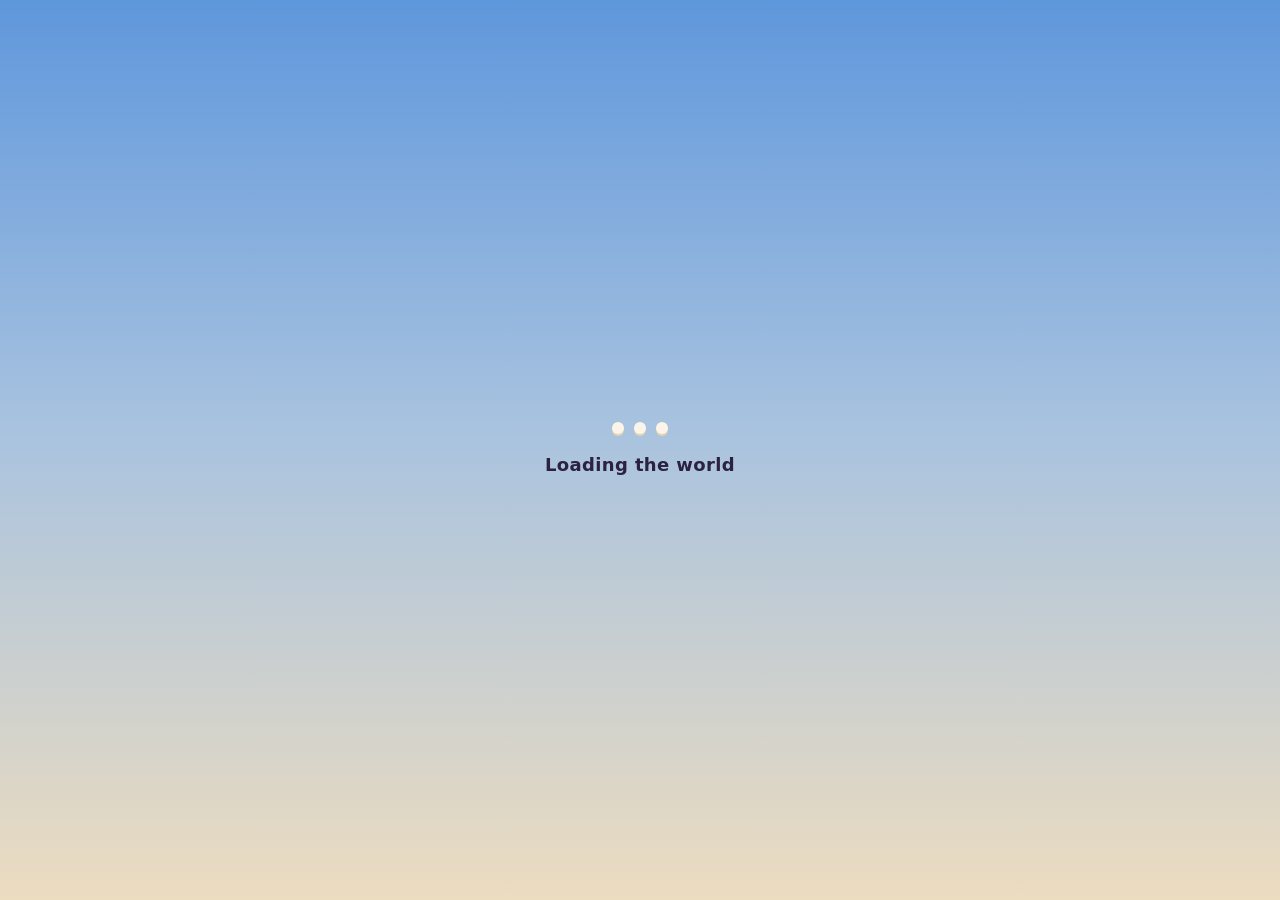
<file: index.html>
<!doctype html>
<html lang="en">
<head>
  <meta charset="utf-8">
  <meta name="viewport" content="width=device-width, initial-scale=1">
  <!-- Reference default. connect-src 'self' keeps fetches on this origin;
       'wasm-unsafe-eval' lets the page compile its own WebAssembly module;
       form-action 'none' blocks form posts. A meta policy cannot stop data
       leaving by navigation, so the browser check still watches requests. -->
  <meta http-equiv="Content-Security-Policy" content="default-src 'self'; script-src 'self' 'wasm-unsafe-eval'; connect-src 'self'; style-src 'self'; img-src 'self' data:; object-src 'none'; base-uri 'none'; form-action 'none'">
  <title>CHUMWORLD</title>
  <link rel="stylesheet" href="style.css?v=b8b8a6d0ae1d">
  <link rel="stylesheet" href="menus/menus.css?v=b8b8a6d0ae1d">
  <link rel="stylesheet" href="save.css?v=b8b8a6d0ae1d">
</head>
<body data-ready="false" data-screen="loading">
  <canvas id="view"></canvas>
  <div id="hud" aria-live="polite"></div>
  <div id="menus"></div>
  <div id="overlay" hidden></div>
  <div id="loading" role="status">
    <span class="dots" aria-hidden="true"><span></span><span></span><span></span></span>
    <span id="loading-text"></span>
  </div>
  <p id="message" role="alert"></p>
  <noscript><p>This page needs JavaScript and WebAssembly.</p></noscript>
  <script type="module" src="app.js?v=b8b8a6d0ae1d"></script>
</body>
</html>
</file>
<file: style.css>
/* The page's frame round the game: the loading state, the panels the core
   describes (title, pause), the lines over the game, and messages. Colours
   follow Protection of the Spheres' warm haze and plum ink (data/look.json:
   horizon, zenith, ink). */
:root {
  --ink: #2b2140;
  --ink-soft: #5d5470;
  --paper: #fbf5e9;
  --paper-edge: #e9dcc2;
  --haze: #ecdcc0;
  --sky: #689ad6;
  --accent: #d9774a;
  --accent-deep: #b65a33;
  --glass: rgba(251, 245, 233, 0.94);
  --shadow: 0 18px 50px rgba(43, 33, 64, 0.28), 0 2px 6px rgba(43, 33, 64, 0.18);
}
* { box-sizing: border-box; }
/* A display rule elsewhere must not show what the page hid. */
[hidden] { display: none !important; }
html, body { height: 100%; margin: 0; overflow: hidden; }
body {
  background: linear-gradient(180deg, var(--sky) 0%, #a9c3df 48%, var(--haze) 100%);
  color: var(--ink);
  font: 16px/1.45 ui-rounded, "SF Pro Rounded", "Nunito", system-ui, -apple-system, "Segoe UI", sans-serif;
  -webkit-font-smoothing: antialiased;
  user-select: none;
}
#view {
  position: fixed;
  inset: 0;
  width: 100%;
  height: 100%;
  display: block;
  background: var(--haze);
}
body[data-ready="false"] #view { visibility: hidden; }

#loading {
  position: fixed;
  inset: 0;
  display: flex;
  flex-direction: column;
  align-items: center;
  justify-content: center;
  gap: 18px;
  color: var(--ink);
  font-weight: 650;
  letter-spacing: 0.02em;
  font-size: 18px;
}
.dots { display: flex; gap: 10px; }
.dots span {
  width: 12px;
  height: 12px;
  border-radius: 50%;
  background: var(--paper);
  box-shadow: 0 2px 0 var(--paper-edge);
  animation: bob 1.1s ease-in-out infinite;
}
.dots span:nth-child(2) { animation-delay: 0.15s; }
.dots span:nth-child(3) { animation-delay: 0.3s; }
@keyframes bob { 0%, 100% { transform: translateY(0); opacity: 0.6; } 50% { transform: translateY(-8px); opacity: 1; } }

#overlay {
  position: fixed;
  inset: 0;
  display: flex;
  align-items: center;
  justify-content: center;
  background: radial-gradient(ellipse at center, rgba(43, 33, 64, 0.06) 0%, rgba(43, 33, 64, 0.28) 100%);
}
body[data-screen="title"] #overlay {
  align-items: flex-end;
  justify-content: flex-start;
  padding: 0 0 9vh 7vw;
  background: linear-gradient(90deg, rgba(43, 33, 64, 0.22) 0%, rgba(43, 33, 64, 0) 55%);
}
.panel {
  min-width: 320px;
  max-width: 420px;
  padding: 30px 34px 26px;
  border-radius: 26px;
  background: var(--glass);
  border: 2px solid var(--paper-edge);
  box-shadow: var(--shadow);
  animation: rise 0.35s cubic-bezier(0.2, 0.9, 0.3, 1.2);
}
@keyframes rise { from { transform: translateY(14px) scale(0.98); opacity: 0; } to { transform: none; opacity: 1; } }
.panel h1 {
  margin: 0 0 18px;
  font-size: 30px;
  line-height: 1.1;
  font-weight: 800;
  letter-spacing: 0.04em;
}
#title h1 {
  font-size: 46px;
  letter-spacing: 0.08em;
  color: var(--ink);
  text-shadow: 0 2px 0 var(--paper-edge);
}
.panel h2 {
  margin: 22px 0 8px;
  font-size: 13px;
  font-weight: 750;
  letter-spacing: 0.12em;
  text-transform: uppercase;
  color: var(--ink-soft);
}
.panel p { margin: 0 0 14px; }
.panel button {
  display: block;
  width: 100%;
  padding: 14px 22px;
  border: 0;
  border-radius: 999px;
  background: var(--accent);
  color: #fffaf0;
  font: inherit;
  font-size: 19px;
  font-weight: 800;
  letter-spacing: 0.06em;
  cursor: pointer;
  box-shadow: 0 4px 0 var(--accent-deep), 0 8px 18px rgba(182, 90, 51, 0.35);
  transition: transform 0.08s ease, box-shadow 0.08s ease, filter 0.15s ease;
}
.panel button:hover { filter: brightness(1.06); }
.panel button:active { transform: translateY(3px); box-shadow: 0 1px 0 var(--accent-deep), 0 4px 10px rgba(182, 90, 51, 0.3); }
.panel button:focus-visible { outline: 3px solid var(--sky); outline-offset: 3px; }
table.controls { width: 100%; border-collapse: collapse; }
table.controls td { padding: 5px 0; vertical-align: middle; }
table.controls td:first-child { width: 46%; }
kbd {
  display: inline-block;
  min-width: 30px;
  padding: 3px 9px;
  border-radius: 8px;
  background: #fffdf8;
  border: 1.5px solid var(--paper-edge);
  box-shadow: 0 2px 0 var(--paper-edge);
  font: inherit;
  font-size: 14px;
  font-weight: 700;
  text-align: center;
}

#hud { position: fixed; inset: auto 0 5vh 0; display: flex; justify-content: center; pointer-events: none; }
.hud-item {
  margin: 0;
  padding: 8px 18px;
  border-radius: 999px;
  background: rgba(43, 33, 64, 0.55);
  color: #fffaf0;
  font-weight: 700;
  font-size: 15px;
  letter-spacing: 0.03em;
  opacity: 0;
  transition: opacity 1.2s ease;
}
.hud-item.shown { opacity: 1; }
body:not([data-screen="play"]) #hud { display: none; }
/* M5: the story's line near the top, the prompt for E above the hint, and
   the fade to dark over everything (the core says when; the page eases it) */
#hud-story { position: fixed; top: 15vh; left: 50%; transform: translateX(-50%); max-width: 70vw; text-align: center; font-size: 19px; padding: 11px 24px; }
#hud-prompt { position: fixed; bottom: calc(5vh + 52px); left: 50%; transform: translateX(-50%); transition: opacity 0.25s ease; }
/* M7 (T10): the swing cue's word, small and faint below the middle of the
   view while the left button chooses a cut */
#hud-swing { position: fixed; top: 61vh; left: 50%; transform: translateX(-50%); font-size: 13px; padding: 5px 13px; background: rgba(43, 33, 64, 0.35); transition: opacity 0.15s ease; }
#hud-swing.shown { opacity: 0.85; }
#hud-swing:empty { display: none; }
/* M7: the dark comes on slowly then sinks (an ease-in over the core's 80
   ticks, 1.33 s), and lifts quickly then settles (an ease-out), as waking
   does; the story's line drifts down a little as it comes */
#hud-veil { position: fixed; inset: 0; margin: 0; padding: 0; border-radius: 0; background: #1b1530; transition: opacity 1.4s cubic-bezier(0.2, 0.6, 0.35, 1); }
#hud-veil.shown { transition: opacity 1.33s cubic-bezier(0.5, 0, 0.75, 0.3); }
#hud-story { transition: opacity 0.7s ease, transform 0.7s cubic-bezier(0.2, 0.8, 0.2, 1); transform: translate(-50%, -10px); }
#hud-story.shown { transform: translate(-50%, 0); }

#message:empty { display: none; }
#message {
  position: fixed;
  left: 50%;
  top: 50%;
  transform: translate(-50%, -50%);
  max-width: 520px;
  margin: 0;
  padding: 26px 30px;
  border-radius: 22px;
  background: var(--glass);
  border: 2px solid var(--paper-edge);
  box-shadow: var(--shadow);
  font-weight: 600;
}
[data-term] { text-decoration: underline dotted rgba(43, 33, 64, 0.45); text-underline-offset: 3px; cursor: help; }
/* a short window: the panel keeps inside it */
.panel { max-height: calc(100vh - 32px); overflow: auto; }
@media (max-height: 640px) {
  .panel { padding: 18px 22px 16px; }
  #title h1 { font-size: 32px; margin-bottom: 12px; }
  .panel h2 { margin-top: 12px; }
  table.controls td { padding: 2px 0; }
  body[data-screen="title"] #overlay { padding: 0 0 3vh 4vw; }
}
</file>
<file: menus/menus.css>
/* The menus (M4): the HUD, the ring of four screens, dialogue, the shop,
   settings, and the title and pause screens restyled. Colours follow
   Protection of the Spheres' warm paper and plum ink (style.css, data/look.json);
   the ring is Ocarina of Time's: four screens on the inside of a ring, the
   one in front flat to the reader, its neighbours angled at the edges. */
:root {
  --ink: #2b2140;
  --ink-soft: #5d5470;
  --paper: #fbf5e9;
  --paper-2: #f4ead6;
  --paper-edge: #e3d3b4;
  --rim: #c99a4e;
  --gold: #f2bf55;
  --gold-deep: #b97f2a;
  --well: #ece0c6;
  --well-deep: #d9c7a3;
  --accent: #d9774a;
  --accent-deep: #b65a33;
  --sky: #5f97dc;
  --sky-deep: #3f6db3;
  --leaf: #6aa65a;
  --glass-ink: rgba(36, 27, 54, 0.62);
  --ease-out: cubic-bezier(0.22, 1, 0.36, 1);
  --ease-turn: cubic-bezier(0.45, 0.05, 0.2, 1);
  --ease-pop: cubic-bezier(0.34, 1.56, 0.64, 1);
  --shadow-card: 0 24px 60px rgba(30, 20, 48, 0.34), 0 3px 10px rgba(30, 20, 48, 0.22);
}

#menus { position: fixed; inset: 0; pointer-events: none; z-index: 3; }
#menus > * { pointer-events: none; }
#overlay { z-index: 5; }
#message { z-index: 10; }

kbd { font-variant-numeric: tabular-nums; }

/* ---------------------------------------------------------------- HUD */

#play-hud {
  position: absolute;
  inset: 0;
  opacity: 0;
  visibility: hidden;
  transition: opacity 0.25s ease, visibility 0s linear 0.25s;
  color: var(--paper);
  font-weight: 750;
}
#play-hud.shown { opacity: 1; visibility: visible; transition: opacity 0.3s ease; }

.hud-vitals {
  position: absolute;
  top: 28px;
  left: 32px;
  display: flex;
  align-items: center;
  gap: 14px;
  padding: 10px 28px 10px 10px;
  border-radius: 999px;
  background: var(--glass-ink);
  box-shadow: 0 6px 18px rgba(20, 12, 32, 0.25);
}
.hud-bars { display: flex; flex-direction: column; gap: 6px; width: 260px; }

.bar { display: flex; flex-direction: column; gap: 3px; }
.bar-top { display: flex; justify-content: space-between; align-items: baseline; gap: 12px; }
.bar-label { font-size: 12px; letter-spacing: 0.14em; text-transform: uppercase; opacity: 0.9; }
.bar-text { font-size: 14px; font-variant-numeric: tabular-nums; }
.bar-track {
  position: relative;
  height: 12px;
  border-radius: 999px;
  background: rgba(20, 12, 32, 0.55);
  box-shadow: inset 0 1px 2px rgba(0, 0, 0, 0.45), 0 0 0 1.5px rgba(251, 245, 233, 0.55);
  overflow: hidden;
}
.bar-fill {
  position: absolute;
  inset: 0 auto 0 0;
  width: calc(var(--pct, 0) * 1%);
  border-radius: inherit;
  background: linear-gradient(180deg, #ffb39a 0%, #e8643f 55%, #c84c2c 100%);
  box-shadow: inset 0 1px 0 rgba(255, 255, 255, 0.55);
  transition: width 0.35s var(--ease-out);
}
/* health is a red-orange bar with a heart's notches; speed a blue one;
   footing is pale and cut by hatching, read as ice (shape and pattern, not
   colour alone) */
.bar-health .bar-fill {
  background:
    repeating-linear-gradient(90deg, transparent 0 calc(10% - 2px), rgba(20, 12, 32, 0.32) calc(10% - 2px) 10%),
    linear-gradient(180deg, #ffb39a 0%, #e8643f 55%, #c84c2c 100%);
}
.bar-health { gap: 4px; }
/* T35 (phase G): the mana, round pips filling from the bottom, blue, the
   full ones ringed brighter (shape and fill, not colour alone) */
.pips { display: flex; flex-direction: column; gap: 3px; }
.pip-row { display: flex; gap: 6px; }
.pip {
  position: relative;
  width: 16px;
  height: 16px;
  border-radius: 50%;
  background:
    linear-gradient(0deg, #7ab8ff 0 calc(var(--pct, 0) * 1%), rgba(20, 12, 32, 0.55) calc(var(--pct, 0) * 1%) 100%);
  box-shadow: inset 0 1px 2px rgba(0, 0, 0, 0.45), 0 0 0 1.5px rgba(251, 245, 233, 0.55);
}
.pip.full { box-shadow: inset 0 1px 0 rgba(255, 255, 255, 0.55), 0 0 0 2px #e6f1ff; }
.bar-health .bar-track { height: 14px; }
.bar-speed .bar-fill { background: linear-gradient(180deg, #b8d6fb 0%, var(--sky) 55%, var(--sky-deep) 100%); }
.bar-footing .bar-fill {
  background:
    repeating-linear-gradient(-45deg, rgba(255, 255, 255, 0.75) 0 3px, transparent 3px 7px),
    linear-gradient(180deg, #f2fbff 0%, #a8dcef 100%);
}
/* M7 (T14): the sprint's build, a bar of chevrons that runs forward (a
   pattern and its words, not colour alone) */
.bar-sprint .bar-track { height: 8px; }
.bar-sprint .bar-label { font-size: 11px; }
.bar-sprint .bar-text { font-size: 12px; }
.bar-sprint .bar-fill {
  background:
    repeating-linear-gradient(60deg, rgba(255, 255, 255, 0.6) 0 3px, transparent 3px 9px),
    linear-gradient(180deg, #ffe9a8 0%, #f2b84a 100%);
  transition: width 0.15s linear;
}
/* T35 (phase G2): the song of strafing while it lasts, a violet bar of
   notes' stripes running across (its name and seconds beside it) */
.bar-song .bar-track { height: 8px; }
.bar-song .bar-label { font-size: 11px; }
.bar-song .bar-text { font-size: 12px; }
.bar-song .bar-fill {
  background:
    repeating-linear-gradient(90deg, rgba(255, 255, 255, 0.55) 0 2px, transparent 2px 8px),
    linear-gradient(180deg, #e6d6ff 0%, #9d7be0 100%);
}
.footing { display: flex; flex-direction: column; gap: 6px; padding-top: 2px; }
.footing .bar-track { height: 8px; }
.footing .bar-label { font-size: 11px; }
.footing .bar-text { font-size: 12px; }

.imbue-ring { display: flex; flex-direction: column; align-items: center; gap: 2px; width: 76px; }
.imbue-ring .dial {
  position: relative;
  width: 66px;
  height: 66px;
  border-radius: 50%;
  display: grid;
  place-items: center;
  background:
    radial-gradient(circle, var(--paper) 0 62%, transparent 63%),
    conic-gradient(var(--ring-fill, var(--gold)) calc(var(--pct, 0) * 1%), rgba(20, 12, 32, 0.6) 0);
  box-shadow: 0 0 0 2px rgba(251, 245, 233, 0.7), 0 2px 8px rgba(0, 0, 0, 0.3);
  transition: box-shadow 0.3s ease;
}
.imbue-ring .dial img { width: 44px; height: 44px; }
.imbue-ring[data-state="cooling"] .dial img { opacity: 0.45; filter: grayscale(0.7); }
.imbue-ring[data-state="on"] { --ring-fill: #ff9fd0; }
.imbue-ring[data-state="on"] .dial { box-shadow: 0 0 0 2px #fff, 0 0 18px 4px rgba(255, 159, 208, 0.85); }
.imbue-ring[data-state="ready"] .dial { box-shadow: 0 0 0 2px #fff, 0 0 12px 2px rgba(242, 191, 85, 0.75); }
.ring-words { display: flex; flex-direction: column; align-items: center; line-height: 1.25; gap: 1px; }
.ring-label { font-size: 10px; letter-spacing: 0.14em; text-transform: uppercase; opacity: 0.85; }
.ring-text { font-size: 14px; font-variant-numeric: tabular-nums; }

.hud-foe {
  position: absolute;
  top: 28px;
  left: 50%;
  width: 420px;
  transform: translate(-50%, -8px);
  padding: 10px 20px 12px;
  border-radius: 18px;
  background: var(--glass-ink);
  opacity: 0;
  transition: opacity 0.25s ease, transform 0.3s var(--ease-out);
}
.hud-foe.shown { opacity: 1; transform: translate(-50%, 0); }
.bar-foe .bar-fill { background: linear-gradient(180deg, #d7c3ff 0%, #8c6bd6 55%, #6a4cae 100%); }
.bar-foe .bar-label { text-transform: none; letter-spacing: 0.02em; font-size: 15px; }

.hud-quick {
  position: absolute;
  top: 26px;
  right: 34px;
  display: grid;
  grid-template-columns: repeat(3, 72px);
  gap: 10px;
  align-items: start;
}
.hud-quick .quick:nth-child(2) { margin-top: 30px; }
.quick { position: relative; display: grid; justify-items: center; }
.quick .well {
  width: 64px;
  height: 64px;
  border-radius: 50%;
  display: grid;
  place-items: center;
  background: radial-gradient(circle at 50% 35%, #fffaf0 0%, var(--well) 70%, var(--well-deep) 100%);
  box-shadow: inset 0 3px 6px rgba(43, 33, 64, 0.28), 0 0 0 3px var(--gold), 0 0 0 5px rgba(43, 33, 64, 0.55), 0 4px 10px rgba(0, 0, 0, 0.3);
  transition: transform 0.18s var(--ease-pop), box-shadow 0.18s ease;
}
.quick .well img { width: 46px; height: 46px; }
.quick.empty .well { background: rgba(251, 245, 233, 0.22); box-shadow: inset 0 2px 5px rgba(0, 0, 0, 0.35), 0 0 0 3px rgba(242, 191, 85, 0.7), 0 0 0 5px rgba(43, 33, 64, 0.4); }
.quick .count {
  position: absolute;
  right: 0;
  bottom: -4px;
  min-width: 24px;
  padding: 0 6px;
  border-radius: 999px;
  background: var(--ink);
  color: var(--paper);
  font-size: 13px;
  line-height: 20px;
  text-align: center;
  font-variant-numeric: tabular-nums;
}
.quick .count:empty { display: none; }
.quick-key {
  position: absolute;
  top: -10px;
  left: -2px;
  min-width: 24px;
  padding: 1px 6px;
  font-size: 13px;
  color: var(--ink);
}
/* the item the free hand holds: lifted, and marked with a notch under it */
.quick.ready .well { transform: translateY(-4px) scale(1.06); box-shadow: inset 0 3px 6px rgba(43, 33, 64, 0.28), 0 0 0 4px #fff, 0 0 0 7px var(--accent), 0 8px 18px rgba(0, 0, 0, 0.35); }
.quick.ready::after {
  content: "";
  position: absolute;
  bottom: -14px;
  border: 7px solid transparent;
  border-bottom-color: var(--paper);
  filter: drop-shadow(0 1px 1px rgba(0, 0, 0, 0.4));
}

.count-box { display: flex; align-items: center; gap: 8px; }
.count-box img { width: 34px; height: 34px; }
.count-value { font-size: 24px; font-variant-numeric: tabular-nums; }
.count-label { font-size: 12px; letter-spacing: 0.14em; text-transform: uppercase; opacity: 0.85; }
.hud-coins {
  position: absolute;
  left: 32px;
  bottom: 30px;
  padding: 6px 18px 6px 8px;
  border-radius: 999px;
  background: var(--glass-ink);
}

.hud-toast {
  position: absolute;
  left: 50%;
  bottom: calc(5vh + 64px);
  display: flex;
  align-items: center;
  gap: 12px;
  padding: 8px 22px 8px 10px;
  border-radius: 999px;
  background: var(--paper);
  color: var(--ink);
  font-size: 18px;
  box-shadow: 0 0 0 3px var(--gold), var(--shadow-card);
  opacity: 0;
  transform: translate(-50%, 16px) scale(0.96);
  transition: opacity 0.35s ease, transform 0.45s var(--ease-out);
}
.hud-toast img { width: 40px; height: 40px; }
.hud-toast.shown { opacity: 1; transform: translate(-50%, 0) scale(1); }
/* a toast waits out a dialogue rather than showing through its box */
body[data-screen="dialogue"] .hud-toast { opacity: 0; }

/* ------------------------------------------------------------ the ring */

#menu {
  /* M7: room each side for the turn buttons, so they never cover a card */
  --W: min(1060px, 86vw, calc(100vw - 340px));
  --H: min(668px, 72vh);
  --R: calc(var(--W) * 0.7);
  --C: calc(var(--W) * 1.8);
  position: absolute;
  inset: 0;
  opacity: 0;
  visibility: hidden;
  transition: opacity 0.18s ease, visibility 0s linear 0.18s;
}
#menu.shown { opacity: 1; visibility: visible; transition: opacity 0.22s ease; pointer-events: auto; }
#menu.shown * { pointer-events: auto; }
.menu-backdrop {
  position: absolute;
  inset: 0;
  background: radial-gradient(ellipse at 50% 45%, rgba(30, 20, 48, 0.35) 0%, rgba(22, 14, 36, 0.72) 75%);
  backdrop-filter: blur(3px) saturate(0.8);
}
.ring-stage {
  position: absolute;
  inset: 0;
  perspective: calc(var(--C) + var(--R));
  perspective-origin: 50% 46%;
  overflow: hidden;
}
#menu.shown .ring-stage { animation: ring-in 0.42s var(--ease-out); }
@keyframes ring-in { from { transform: scale(0.92); opacity: 0; } to { transform: none; opacity: 1; } }
.ring {
  position: absolute;
  left: 50%;
  top: 46%;
  width: 0;
  height: 0;
  transform-style: preserve-3d;
  /* the ring's centre sits R in front of the screen's plane, so the face
     in front lies on the plane at its own size, and the viewer is C from
     the centre (the perspective is C + R) */
  transform: translateZ(var(--R)) rotateY(calc(var(--turn, 0) * 90deg));
  transition: transform 0.56s var(--ease-turn);
}
.ring.still { transition: none; }
.face {
  position: absolute;
  left: calc(var(--W) / -2);
  top: calc(var(--H) / -2);
  width: var(--W);
  height: var(--H);
  display: flex;
  flex-direction: column;
  transform: rotateY(calc(var(--i) * -90deg)) translateZ(calc(-1 * var(--R)));
  backface-visibility: hidden;
  -webkit-backface-visibility: hidden;
  border-radius: 30px;
  background:
    radial-gradient(ellipse at 50% 0%, rgba(255, 255, 255, 0.7) 0%, rgba(255, 255, 255, 0) 60%),
    linear-gradient(180deg, var(--paper) 0%, var(--paper-2) 100%);
  box-shadow: inset 0 0 0 2px var(--rim), inset 0 0 0 7px var(--paper), inset 0 0 0 8.5px rgba(201, 154, 78, 0.55), var(--shadow-card);
  color: var(--ink);
  filter: brightness(0.74) saturate(0.8);
  transition: filter 0.45s ease;
}
.face.front { filter: none; }
.face:not(.front) * { pointer-events: none; }
.face-head { display: flex; justify-content: center; padding: 26px 0 8px; }
.face-heading {
  position: relative;
  margin: 0;
  padding: 0 26px;
  font-size: 26px;
  font-weight: 850;
  letter-spacing: 0.16em;
  text-transform: uppercase;
}
.face-heading::before, .face-heading::after {
  content: "";
  position: absolute;
  top: 50%;
  width: 110px;
  height: 2px;
  background: linear-gradient(90deg, transparent, var(--rim));
}
.face-heading::before { right: 100%; }
.face-heading::after { left: 100%; transform: scaleX(-1); }
.face-body { flex: 1; min-height: 0; display: flex; align-items: center; justify-content: center; padding: 6px 40px; }

/* slots */
.slot {
  position: relative;
  width: 96px;
  height: 96px;
  padding: 0;
  border: 0;
  background: none;
  font: inherit;
  color: inherit;
  cursor: pointer;
  display: grid;
  place-items: center;
  outline: none;
}
.slot .well {
  width: 84px;
  height: 84px;
  border-radius: 50%;
  display: grid;
  place-items: center;
  background: radial-gradient(circle at 50% 30%, #fbf3e2 0%, var(--well) 62%, var(--well-deep) 100%);
  box-shadow: inset 0 4px 9px rgba(43, 33, 64, 0.26), inset 0 -2px 0 rgba(255, 255, 255, 0.6), 0 0 0 2px rgba(201, 154, 78, 0.65);
  transition: transform 0.2s var(--ease-pop), box-shadow 0.2s ease;
}
.slot .well img { width: 62px; height: 62px; grid-area: 1 / 1; filter: drop-shadow(0 2px 1px rgba(43, 33, 64, 0.2)); }
.slot-label { grid-area: 1 / 1; font-size: 12px; font-weight: 800; letter-spacing: 0.12em; text-transform: uppercase; color: rgba(93, 84, 112, 0.7); }
.slot:not(.filled) .well { background: radial-gradient(circle at 50% 30%, #f4ead6 0%, #e6d8bb 100%); }
/* the cursor: a gold ring, lifted, with a soft pulse (still when motion is reduced) */
.slot.chosen .well {
  transform: scale(1.08);
  box-shadow: inset 0 4px 9px rgba(43, 33, 64, 0.2), 0 0 0 4px #fffaf0, 0 0 0 8px var(--gold), 0 0 0 9.5px var(--gold-deep), 0 10px 22px rgba(43, 33, 64, 0.28);
}
.slot.chosen::before {
  content: "";
  position: absolute;
  inset: -6px;
  border-radius: 50%;
  border: 2px dashed rgba(185, 127, 42, 0.75);
  animation: cursor-spin 9s linear infinite;
}
@keyframes cursor-spin { to { transform: rotate(1turn); } }
.slot .count {
  position: absolute;
  bottom: 2px;
  left: 50%;
  transform: translateX(-50%);
  min-width: 30px;
  padding: 0 7px;
  border-radius: 999px;
  background: var(--ink);
  color: var(--paper);
  font-size: 13px;
  font-weight: 800;
  line-height: 21px;
  text-align: center;
  font-variant-numeric: tabular-nums;
}
.slot .count:empty, .slot .badge:empty { display: none; }
.slot .badge {
  position: absolute;
  top: 0;
  right: 0;
  min-width: 26px;
  padding: 1px 6px;
  border-radius: 999px;
  background: var(--accent);
  border-color: var(--accent-deep);
  box-shadow: 0 2px 0 var(--accent-deep);
  color: #fffaf0;
  font-size: 13px;
}
.slot.worn .well::after {
  content: "";
  grid-area: 1 / 1;
  align-self: end;
  justify-self: end;
  width: 22px;
  height: 22px;
  margin: 0 2px 2px 0;
  border-radius: 50%;
  background: var(--leaf) center / 14px no-repeat url("data:image/svg+xml,%3Csvg xmlns='http://www.w3.org/2000/svg' viewBox='0 0 16 16'%3E%3Cpath d='M3 8.5 6.5 12 13 4.5' fill='none' stroke='%23fff' stroke-width='2.6' stroke-linecap='round' stroke-linejoin='round'/%3E%3C/svg%3E");
  box-shadow: 0 0 0 2px #fffaf0, 0 0 0 3.5px var(--ink);
}

/* Select Item */
.grid { display: grid; grid-template-columns: repeat(6, 104px); gap: 14px 22px; justify-content: center; }
.grid .slot { width: 104px; height: 104px; }
.grid .slot .well { width: 90px; height: 90px; }

/* the line under each screen naming what is chosen; it keeps its height
   so nothing moves as the cursor does */
.info {
  margin: 0 34px 30px;
  min-height: 116px;
  padding: 14px 24px 12px;
  border-radius: 18px;
  background: rgba(43, 33, 64, 0.06);
  box-shadow: inset 0 0 0 1.5px rgba(201, 154, 78, 0.55);
}
.info-name { margin: 0 0 4px; font-size: 21px; font-weight: 850; letter-spacing: 0.02em; }
.info-about { margin: 0 0 6px; font-size: 16px; line-height: 1.4; color: var(--ink); }
.info-notes { margin: 0; font-size: 14px; font-weight: 700; color: var(--accent-deep); }
.info.blank { box-shadow: inset 0 0 0 1.5px rgba(201, 154, 78, 0.3); }

/* Equipment */
.equip { width: 100%; height: 100%; display: grid; grid-template-columns: 1fr 360px 1fr; align-items: center; gap: 12px; }
.equip h3, .equip-set h3 { margin: 0 0 12px; font-size: 13px; font-weight: 850; letter-spacing: 0.16em; text-transform: uppercase; color: var(--ink-soft); }
.equip-hand { display: flex; flex-direction: column; align-items: center; }
.hand-slots { display: grid; grid-template-columns: repeat(2, auto); justify-items: center; gap: 16px; }
/* T21 (phase E): the shield's slot under the two swords; T35 (G2): the shears beside it */
.equip-figure { position: relative; height: 100%; max-height: 430px; aspect-ratio: 360 / 430; justify-self: center; }
/* M7: the player's own model on its canvas, a soft lit stage */
.equip-figure .figure { position: absolute; left: 50%; top: 1%; width: 64%; height: 98%; transform: translateX(-50%); border-radius: 46% 46% 22px 22px / 30% 30% 22px 22px; box-shadow: 0 0 0 2px rgba(201, 154, 78, 0.45), inset 0 0 0 1px rgba(255, 255, 255, 0.6); }
.equip-figure .slot { position: absolute; transform: translate(-50%, -50%); }
.equip-figure .slot[data-place="head"] { left: 80%; top: 13%; }
.equip-figure .slot[data-place="body"] { left: 18%; top: 36%; }
.equip-figure .slot[data-place="hands"] { left: 84%; top: 55%; }
.equip-figure .slot[data-place="legs"] { left: 18%; top: 72%; }
.equip-figure .slot[data-place="feet"] { left: 80%; top: 90%; }
.equip-set { display: flex; flex-direction: column; gap: 10px; padding: 18px 20px; border-radius: 18px; background: rgba(95, 151, 220, 0.1); box-shadow: inset 0 0 0 1.5px rgba(63, 109, 179, 0.35); }
.set-title { display: flex; align-items: center; gap: 10px; }
.set-title h3 { margin: 0; color: var(--sky-deep); }
.set-icon { width: 38px; height: 38px; }
.set-count { margin: 0; font-size: 17px; font-weight: 800; }
.equip-set .bar-label { color: var(--ink-soft); }
.equip-set .bar-text { color: var(--ink); font-weight: 800; }
.equip-set .bar-track { background: rgba(43, 33, 64, 0.14); box-shadow: inset 0 1px 2px rgba(43, 33, 64, 0.3); height: 14px; }

/* Map */
.map-wrap { display: grid; grid-template-columns: auto 230px; gap: 28px; align-items: center; height: 100%; }
.parchment {
  position: relative;
  height: min(100%, calc(var(--H) - 128px));
  aspect-ratio: 1;
  border-radius: 10px;
  box-shadow: 0 0 0 2px #a07c4f, 0 0 0 6px #e8d6b2, 0 0 0 7.5px #a07c4f, 0 10px 24px rgba(43, 33, 64, 0.3);
  transform: rotate(-0.6deg);
}
/* T24: the map on a sheet, zoom times the parchment's size, its window's
   corner (the core's left and top, shares of the whole map) at the frame's */
.parchment { overflow: hidden; }
/* T34: the map is dragged with the pointer (the core moves its window) */
.map-wrap .parchment { cursor: grab; touch-action: none; user-select: none; }
.map-wrap .parchment.dragging { cursor: grabbing; }
.map-wrap .parchment img { -webkit-user-drag: none; }
.parchment .sheet {
  position: absolute;
  width: calc(var(--zoom, 1) * 100%);
  height: calc(var(--zoom, 1) * 100%);
  left: calc(var(--x, 0%) * var(--zoom, 1) * -1);
  top: calc(var(--y, 0%) * var(--zoom, 1) * -1);
}
.parchment canvas { width: 100%; height: 100%; display: block; border-radius: 10px; image-rendering: pixelated; }
.map-zoom { margin: 0; font-size: 13px; font-weight: 750; color: var(--ink-soft); }
.mark, .you { position: absolute; transform: translate(-50%, -50%); }
/* M7: a mark stands on its place like a pin, its label over its icon and
   a short stem down to the point, so the arrow at the player's point never
   covers the icon or the name */
.mark { display: flex; flex-direction: column-reverse; align-items: center; transform: translate(-50%, -100%); z-index: 1; }
.mark::before { content: ""; width: 2px; height: 16px; border-radius: 1px; background: rgba(43, 33, 64, 0.6); }
.mark .mark-label { margin: 0 0 2px; }
/* M7 (R9.410): a label the core marks quiet (a higher mark holds its room)
   shows only while its pin is pointed at; the list beside names every mark */
.mark.quiet .mark-label { visibility: hidden; }
.mark.quiet:hover .mark-label { visibility: visible; }
/* every shown label over every pin: the map's mark is an anchor of no size
   and no stacking of its own, so its icon, stem and label each stand among
   all the others' and the labels go on top */
.face-map .mark { display: block; width: 0; height: 0; transform: none; z-index: auto; }
.face-map .mark::before { position: absolute; left: -1px; top: -16px; z-index: 1; }
.face-map .mark img { position: absolute; left: -13px; top: -42px; z-index: 1; }
.face-map .mark .mark-label { position: absolute; left: 0; bottom: 44px; margin: 0; transform: translateX(-50%); z-index: 3; }
.you { z-index: 2; }
.mark img { width: 26px; height: 26px; filter: drop-shadow(0 1px 1px rgba(43, 33, 64, 0.35)); }
.mark-label { margin-top: 2px; padding: 0 6px; border-radius: 6px; background: rgba(251, 245, 233, 0.85); font-size: 12px; font-weight: 800; white-space: nowrap; }
.you-arrow {
  display: block;
  width: 26px;
  height: 26px;
  transform: rotate(var(--heading, 0deg));
  background: center / contain no-repeat url("data:image/svg+xml,%3Csvg xmlns='http://www.w3.org/2000/svg' viewBox='0 0 26 26'%3E%3Cpath d='M13 2 22 23 13 18 4 23Z' fill='%23d9774a' stroke='%232b2140' stroke-width='2.2' stroke-linejoin='round'/%3E%3C/svg%3E");
  filter: drop-shadow(0 0 3px rgba(251, 245, 233, 0.95));
}
.you-label { display: none; position: absolute; left: 50%; top: 100%; transform: translateX(-50%); font-size: 12px; font-weight: 850; white-space: nowrap; text-shadow: 0 0 3px var(--paper), 0 0 3px var(--paper); }
#menu.shown .you-arrow { animation: you-bob 1.6s ease-in-out infinite; }
@keyframes you-bob { 50% { filter: drop-shadow(0 0 6px rgba(255, 214, 140, 1)); } }
/* T38: the side keeps to the map's height; the marks' list scrolls in it once
   the larger map's marks are many */
.map-side { display: flex; flex-direction: column; gap: 10px; align-self: stretch; min-height: 0; max-height: 100%; overflow: hidden; }
.map-side > .map-list:last-child { overflow-y: auto; min-height: 0; flex: 1 1 auto; padding-right: 6px; scrollbar-gutter: stable; }
.map-legend { margin: 0; font-size: 16px; font-weight: 700; }
.map-walked { margin: 0; font-size: 14px; font-weight: 800; color: var(--accent-deep); }
.map-list { list-style: none; margin: 6px 0 0; padding: 0; display: flex; flex-direction: column; gap: 6px; }
.map-list li { display: flex; align-items: center; gap: 8px; font-weight: 750; font-size: 15px; }
.map-list img { width: 26px; height: 26px; }
.map-list .you-arrow { width: 26px; height: 26px; transform: none; }

/* Quest */
/* T25: the quest screen fits its box and scrolls as one (it overflowed
   above and below once the quest lines grew) */
.quest { width: 100%; display: grid; grid-template-columns: 1.4fr 1fr; grid-template-rows: auto auto; gap: 22px; align-self: stretch; max-height: 100%; overflow-y: auto; padding: 4px 8px 4px 2px; box-sizing: border-box; scrollbar-gutter: stable; }
.quest-card { padding: 22px 26px; border-radius: 20px; background: rgba(43, 33, 64, 0.05); box-shadow: inset 0 0 0 1.5px rgba(201, 154, 78, 0.55); }
.quest-card h3 { margin: 0 0 6px; font-size: 20px; font-weight: 850; }
.quest-card p { margin: 0; font-size: 16px; line-height: 1.45; }
.quest-imbue { display: flex; gap: 22px; align-items: center; }
.quest-imbue .well {
  flex: none;
  width: 104px;
  height: 104px;
  border-radius: 50%;
  display: grid;
  place-items: center;
  background: radial-gradient(circle at 50% 30%, #fbf3e2 0%, var(--well) 62%, var(--well-deep) 100%);
  box-shadow: inset 0 4px 9px rgba(43, 33, 64, 0.26), 0 0 0 3px var(--gold), 0 0 16px 2px rgba(242, 191, 85, 0.5);
}
.quest-imbue .well img { width: 74px; height: 74px; }
.quest-imbue .well.dim { box-shadow: inset 0 4px 9px rgba(43, 33, 64, 0.26), 0 0 0 2px rgba(201, 154, 78, 0.6); }
.quest-imbue .well.dim img { opacity: 0.35; filter: grayscale(1); }
.quest-coins { flex-direction: column; justify-content: center; gap: 4px; }
.quest-coins img { width: 64px; height: 64px; }
.quest-coins .count-value { font-size: 40px; font-weight: 850; line-height: 1; }
.quest-coins .count-label { color: var(--ink-soft); }
.quest-task { grid-column: 1 / -1; }
/* M7 rumours (T17): the quest lines */
.quest-lines { grid-column: 1 / -1; }
.quest-lines .lines-none[hidden] { display: none; }
.line-list { list-style: none; margin: 4px 0 0; padding: 0; display: grid; grid-template-columns: 1fr 1fr; gap: 10px 22px; }
.line-list li { padding: 8px 12px; border-radius: 12px; background: rgba(251, 245, 233, 0.6); }
.line-list .line-head { display: flex; justify-content: space-between; gap: 12px; font-weight: 850; font-size: 16px; }
.line-list .line-progress { color: var(--accent-deep); white-space: nowrap; }
.line-list .line-text { margin: 2px 0 0; font-size: 14px; line-height: 1.35; }
.line-list li.done { opacity: 0.62; }
.line-list li.done .line-progress::before { content: "\2713  "; }

/* the turns either side, Ocarina of Time's Z and R */
.turn {
  position: absolute;
  top: 46%;
  display: flex;
  align-items: center;
  gap: 10px;
  padding: 12px 18px;
  border: 0;
  border-radius: 999px;
  background: var(--paper);
  color: var(--ink);
  font: inherit;
  font-size: 16px;
  font-weight: 850;
  letter-spacing: 0.04em;
  box-shadow: 0 0 0 2px var(--rim), 0 8px 20px rgba(20, 12, 32, 0.4);
  cursor: pointer;
  transform: translateY(-50%);
  transition: transform 0.15s var(--ease-pop), box-shadow 0.15s ease;
}
/* M7: while the ring turns the side names fade, and come back naming the
   new neighbours once it stops */
.turn span { transition: opacity 0.16s ease; }
#menu.turning .turn span { opacity: 0; }
.turn-left { left: 26px; }
.turn-right { right: 26px; }
.turn:hover { transform: translateY(-50%) scale(1.05); }
.turn:active { transform: translateY(-50%) scale(0.97); }
.turn:focus-visible, .menu-close:focus-visible { outline: 3px solid var(--sky); outline-offset: 3px; }
.turn kbd, .menu-close kbd { color: var(--ink); }

.menu-foot {
  position: absolute;
  left: 50%;
  bottom: 3.2vh;
  transform: translateX(-50%);
  display: flex;
  align-items: center;
  gap: 18px;
  padding: 10px 14px 10px 22px;
  border-radius: 999px;
  background: rgba(251, 245, 233, 0.96);
  box-shadow: 0 0 0 2px var(--rim), 0 10px 26px rgba(20, 12, 32, 0.4);
  color: var(--ink);
}
.menu-assign { display: flex; align-items: center; gap: 14px; }
.assign-label { font-size: 13px; font-weight: 850; letter-spacing: 0.12em; text-transform: uppercase; color: var(--ink-soft); }
.quick-row { display: flex; gap: 12px; }
.quick-row .quick .well { width: 46px; height: 46px; box-shadow: inset 0 2px 5px rgba(43, 33, 64, 0.28), 0 0 0 2.5px var(--gold), 0 0 0 4px rgba(43, 33, 64, 0.5); }
.quick-row .quick.empty .well { background: var(--well); }
.quick-row .quick .well img { width: 34px; height: 34px; }
.quick-row .quick-key { top: -6px; left: -8px; font-size: 11px; min-width: 20px; padding: 0 5px; }
.quick-row .quick .count { font-size: 11px; line-height: 17px; min-width: 20px; bottom: -4px; right: -6px; }
.quick-row .quick.ready .well { transform: none; }
.quick-row .quick.ready::after { display: none; }
#menu:not([data-face="select"]) .menu-assign { opacity: 0.55; }
/* M7: the quick keys answer the pointer and the keyboard, and the one
   pointed at is described in a card over the foot */
.quick-row .quick { cursor: default; border-radius: 50%; outline: none; }
.quick-row .quick .well { transition: transform 0.15s var(--ease-pop), box-shadow 0.15s ease; }
.quick-row .quick:hover .well, .quick-row .quick:focus-visible .well { transform: translateY(-3px) scale(1.08); box-shadow: inset 0 2px 5px rgba(43, 33, 64, 0.28), 0 0 0 3px #fff, 0 0 0 6px var(--sky); }
#menu:not([data-face="select"]) .menu-assign:hover, #menu:not([data-face="select"]) .menu-assign:focus-within { opacity: 1; }
/* while a quick key is described, the screen's own line steps aside */
#menu:has(.quick-info:not([hidden])) .face.front .info { visibility: hidden; }
.quick-info {
  position: absolute;
  left: 50%;
  bottom: calc(100% + 14px);
  transform: translateX(-50%);
  width: min(560px, 86vw);
  min-height: 0;
  margin: 0;
  background: rgba(251, 245, 233, 0.98);
  box-shadow: 0 0 0 2px var(--rim), 0 10px 26px rgba(20, 12, 32, 0.4);
  pointer-events: none;
}
.menu-close {
  display: flex;
  align-items: center;
  gap: 8px;
  padding: 8px 16px;
  border: 0;
  border-radius: 999px;
  background: var(--accent);
  color: #fffaf0;
  font: inherit;
  font-size: 15px;
  font-weight: 850;
  box-shadow: 0 3px 0 var(--accent-deep);
  cursor: pointer;
}

/* ------------------------------------------------------------ dialogue */

#talk {
  position: absolute;
  left: 50%;
  bottom: 5vh;
  width: min(1000px, 90vw);
  transform: translate(-50%, 24px);
  opacity: 0;
  visibility: hidden;
  transition: opacity 0.22s ease, transform 0.35s var(--ease-out), visibility 0s linear 0.22s;
}
#talk.shown { opacity: 1; visibility: visible; transform: translate(-50%, 0); transition: opacity 0.22s ease, transform 0.35s var(--ease-out); }
#talk.shown * { pointer-events: auto; }
.talk-box {
  position: relative;
  display: flex;
  gap: 26px;
  min-height: 176px;
  padding: 26px 34px 22px 26px;
  border-radius: 26px;
  background: linear-gradient(180deg, rgba(40, 30, 60, 0.94) 0%, rgba(28, 20, 44, 0.96) 100%);
  box-shadow: inset 0 0 0 2px rgba(242, 191, 85, 0.85), inset 0 0 0 6px rgba(28, 20, 44, 0.9), inset 0 0 0 7.5px rgba(242, 191, 85, 0.35), var(--shadow-card);
  color: var(--paper);
  cursor: pointer;
}
.portrait {
  flex: none;
  width: 124px;
  height: 124px;
  border-radius: 50%;
  display: grid;
  place-items: center;
  background: radial-gradient(circle at 50% 30%, #fffaf0 0%, var(--well) 70%);
  box-shadow: 0 0 0 3px var(--gold), 0 0 0 6px rgba(28, 20, 44, 0.9);
  overflow: hidden;
}
.portrait img { width: 112px; height: 112px; }
.talk-main { flex: 1; display: flex; flex-direction: column; }
.talk-name {
  align-self: flex-start;
  margin: -44px 0 10px;
  padding: 5px 18px;
  border-radius: 999px;
  background: var(--gold);
  color: var(--ink);
  font-size: 17px;
  font-weight: 850;
  letter-spacing: 0.04em;
  box-shadow: 0 3px 0 var(--gold-deep);
}
.talk-text { margin: 0; flex: 1; font-size: 23px; line-height: 1.5; font-weight: 650; }
.unsaid { visibility: hidden; }
.talk-next { display: flex; align-items: center; justify-content: flex-end; gap: 8px; font-size: 14px; font-weight: 800; opacity: 0; transition: opacity 0.2s ease; }
.talk-next.done { opacity: 1; }
.talk-next kbd { color: var(--ink); }
.caret { width: 0; height: 0; border: 8px solid transparent; border-top: 10px solid var(--gold); margin-top: 8px; }
.talk-next.done .caret { animation: caret 0.9s ease-in-out infinite; }
@keyframes caret { 50% { transform: translateY(4px); } }

/* -------------------------------------------------- shop and settings */

#shop, #settings {
  position: absolute;
  inset: 0;
  display: grid;
  place-items: center;
  background: radial-gradient(ellipse at 50% 45%, rgba(30, 20, 48, 0.25) 0%, rgba(22, 14, 36, 0.62) 80%);
  opacity: 0;
  visibility: hidden;
  transition: opacity 0.2s ease, visibility 0s linear 0.2s;
}
#shop.shown, #settings.shown { opacity: 1; visibility: visible; transition: opacity 0.22s ease; }
#shop.shown *, #settings.shown * { pointer-events: auto; }
.card {
  border-radius: 28px;
  background: linear-gradient(180deg, var(--paper) 0%, var(--paper-2) 100%);
  box-shadow: inset 0 0 0 2px var(--rim), inset 0 0 0 7px var(--paper), inset 0 0 0 8.5px rgba(201, 154, 78, 0.55), var(--shadow-card);
  color: var(--ink);
}
#shop.shown .card, #settings.shown .card { animation: card-in 0.36s var(--ease-out); }
@keyframes card-in { from { transform: translateY(18px) scale(0.97); opacity: 0; } to { transform: none; opacity: 1; } }
.card h1 { margin: 0; font-size: 28px; font-weight: 850; letter-spacing: 0.06em; }
.card h2 { margin: 0 0 10px; font-size: 13px; font-weight: 850; letter-spacing: 0.16em; text-transform: uppercase; color: var(--ink-soft); }
.card button:focus-visible, .card input:focus-visible { outline: 3px solid var(--sky); outline-offset: 3px; }

.shop-card { width: min(940px, 92vw); padding: 30px 38px 28px; display: flex; flex-direction: column; gap: 20px; }
.shop-head { display: flex; justify-content: space-between; align-items: center; }
.shop-head .count-box { padding: 6px 16px 6px 8px; border-radius: 999px; background: rgba(43, 33, 64, 0.07); box-shadow: inset 0 0 0 1.5px rgba(201, 154, 78, 0.55); }
.shop-cols { display: grid; grid-template-columns: 1fr 1fr; gap: 30px; }
.shop-list { list-style: none; margin: 0; padding: 0; display: flex; flex-direction: column; gap: 8px; max-height: 46vh; overflow: auto; }
.shop-row { display: grid; grid-template-columns: 52px 1fr auto auto 88px; align-items: center; gap: 12px; padding: 6px 8px 6px 6px; border-radius: 16px; background: rgba(43, 33, 64, 0.04); }
.shop-row .well { width: 48px; height: 48px; border-radius: 50%; display: grid; place-items: center; background: radial-gradient(circle at 50% 30%, #fbf3e2 0%, var(--well) 70%); box-shadow: inset 0 2px 5px rgba(43, 33, 64, 0.25), 0 0 0 2px rgba(201, 154, 78, 0.6); }
.shop-row .well img { width: 36px; height: 36px; }
.row-name { font-size: 16px; font-weight: 800; }
.shop-row .count { font-size: 13px; font-weight: 800; color: var(--ink-soft); font-variant-numeric: tabular-nums; }
.shop-row .count:not(:empty)::before { content: "× "; }
.row-price { font-size: 15px; font-weight: 800; color: var(--gold-deep); font-variant-numeric: tabular-nums; white-space: nowrap; }
.row-button, .leave, .back {
  padding: 8px 14px;
  border: 0;
  border-radius: 999px;
  background: var(--accent);
  color: #fffaf0;
  font: inherit;
  font-size: 15px;
  font-weight: 850;
  box-shadow: 0 3px 0 var(--accent-deep);
  cursor: pointer;
  transition: transform 0.08s ease, filter 0.15s ease;
}
.row-button:hover:not(:disabled), .leave:hover, .back:hover { filter: brightness(1.06); }
.row-button:active:not(:disabled), .leave:active, .back:active { transform: translateY(2px); box-shadow: 0 1px 0 var(--accent-deep); }
.row-button:disabled { background: #cfc3ad; box-shadow: 0 3px 0 #b3a68e; color: rgba(43, 33, 64, 0.55); cursor: default; }
/* M7: an item the merchant will not buy: listed, its price place saying
   why, its button giving the refusal line */
.shop-row.kept { background: rgba(43, 33, 64, 0.02); }
.shop-row.kept .row-price { color: var(--ink-soft); font-weight: 700; font-style: italic; }
.shop-row.kept .well img { opacity: 0.75; }
.shop-row.kept .row-button { background: #cfc3ad; box-shadow: 0 3px 0 #b3a68e; color: rgba(43, 33, 64, 0.6); }
.shop-empty { margin: 0; font-weight: 700; color: var(--ink-soft); }
.shop-empty:empty, .shop-note:empty { display: none; }
.shop-note { margin: 0; padding: 10px 16px; border-radius: 14px; background: rgba(217, 119, 74, 0.12); font-weight: 800; color: var(--accent-deep); }
.leave, .back { align-self: center; min-width: 180px; padding: 12px 26px; font-size: 18px; }

.settings-card { width: min(600px, 92vw); padding: 32px 40px 30px; display: flex; flex-direction: column; gap: 22px; }
.controls-list { display: flex; flex-direction: column; gap: 6px; }
.control { display: grid; grid-template-columns: 190px 1fr 64px; align-items: center; gap: 18px; padding: 12px 6px; border-bottom: 1.5px solid rgba(201, 154, 78, 0.35); }
.control-label { font-size: 17px; font-weight: 800; }
.control-value { font-size: 16px; font-weight: 850; text-align: right; font-variant-numeric: tabular-nums; }
.control input[type="range"] {
  -webkit-appearance: none;
  appearance: none;
  width: 100%;
  height: 26px;
  margin: 0;
  background: transparent;
  cursor: pointer;
  --fill: calc((var(--value) - var(--min)) / (var(--max) - var(--min)) * 100%);
}
.control input[type="range"]::-webkit-slider-runnable-track { height: 10px; border-radius: 999px; background: linear-gradient(90deg, var(--accent) var(--fill), rgba(43, 33, 64, 0.16) var(--fill)); box-shadow: inset 0 1px 2px rgba(43, 33, 64, 0.3); }
.control input[type="range"]::-moz-range-track { height: 10px; border-radius: 999px; background: linear-gradient(90deg, var(--accent) var(--fill), rgba(43, 33, 64, 0.16) var(--fill)); box-shadow: inset 0 1px 2px rgba(43, 33, 64, 0.3); }
.control input[type="range"]::-webkit-slider-thumb { -webkit-appearance: none; width: 24px; height: 24px; margin-top: -7px; border-radius: 50%; background: var(--paper); box-shadow: 0 0 0 3px var(--accent-deep), 0 2px 5px rgba(0, 0, 0, 0.3); }
.control input[type="range"]::-moz-range-thumb { width: 24px; height: 24px; border: 0; border-radius: 50%; background: var(--paper); box-shadow: 0 0 0 3px var(--accent-deep), 0 2px 5px rgba(0, 0, 0, 0.3); }
.switch {
  justify-self: start;
  position: relative;
  width: 58px;
  height: 32px;
  padding: 0;
  border: 0;
  border-radius: 999px;
  background: rgba(43, 33, 64, 0.2);
  box-shadow: inset 0 1px 3px rgba(43, 33, 64, 0.35);
  cursor: pointer;
  transition: background 0.2s ease;
}
.switch .knob { position: absolute; top: 4px; left: 4px; width: 24px; height: 24px; border-radius: 50%; background: var(--paper); box-shadow: 0 2px 4px rgba(0, 0, 0, 0.3); transition: transform 0.22s var(--ease-pop); }
.switch.on { background: var(--accent); }
.switch.on .knob { transform: translateX(26px); }
.settings-note { margin: 0; font-size: 14px; font-weight: 700; color: var(--ink-soft); }

/* ------------------------------------------- the title and the pause */

body[data-screen="title"] #overlay {
  flex-direction: column;
  align-items: flex-start;
  justify-content: center;
  gap: 0;
  padding: 0 0 0 8vw;
  background: linear-gradient(90deg, rgba(30, 20, 48, 0.55) 0%, rgba(30, 20, 48, 0.25) 34%, rgba(30, 20, 48, 0) 60%);
}
body[data-screen="title"] #overlay > .panel { display: contents; }
#title h1 {
  order: 1;
  margin: 0 0 34px;
  font-size: clamp(56px, 7.4vw, 124px);
  font-weight: 900;
  letter-spacing: 0.06em;
  line-height: 0.95;
  color: var(--paper);
  text-shadow: 0 4px 0 var(--ink), 0 -2px 0 var(--ink), 3px 0 0 var(--ink), -3px 0 0 var(--ink), 0 10px 0 rgba(43, 33, 64, 0.55), 0 18px 38px rgba(20, 12, 32, 0.5);
  animation: title-in 0.8s var(--ease-out) both;
}
@keyframes title-in { from { transform: translateY(-14px); opacity: 0; } to { transform: none; opacity: 1; } }
#title > button, #title-more > button {
  width: 300px;
  margin: 0 0 14px;
  animation: title-in 0.7s var(--ease-out) both;
  animation-delay: 0.12s;
}
#title > button { order: 2; }
#title-more > button {
  order: 3;
  background: var(--paper);
  color: var(--ink);
  box-shadow: 0 4px 0 var(--paper-edge), 0 8px 18px rgba(20, 12, 32, 0.3);
  animation-delay: 0.18s;
}
#title-more > button:active { box-shadow: 0 1px 0 var(--paper-edge); }
#title h2 { order: 4; margin: 26px 0 6px; color: rgba(251, 245, 233, 0.85); }
#title table.controls, #title-more table.controls { width: 300px; color: var(--paper); font-weight: 700; text-shadow: 0 1px 2px rgba(20, 12, 32, 0.6); }
#title table.controls { order: 5; }
#title-more table.controls { order: 6; }
#title table.controls td, #title-more table.controls td { padding: 3px 0; }
#title kbd, #title-more kbd { text-shadow: none; color: var(--ink); }
.panel button:focus-visible { outline: 3px solid #fffaf0; outline-offset: 3px; box-shadow: 0 0 0 7px rgba(95, 151, 220, 0.85), 0 4px 0 var(--accent-deep); }

/* the pause: one card holding both panels, in the order heading, Resume,
   Settings, then every key; the overlay is the card, a backdrop dims the game */
body[data-screen="paused"]::after {
  content: "";
  position: fixed;
  inset: 0;
  z-index: 4;
  background: radial-gradient(ellipse at center, rgba(43, 33, 64, 0.08) 0%, rgba(30, 20, 48, 0.42) 100%);
}
body[data-screen="paused"] #overlay {
  inset: 50% auto auto 50%;
  transform: translate(-50%, -50%);
  width: 400px;
  max-width: 92vw;
  max-height: calc(100vh - 32px);
  overflow: auto;
  flex-direction: column;
  align-items: stretch;
  justify-content: flex-start;
  padding: 30px 34px 26px;
  border-radius: 26px;
  background: var(--glass);
  border: 2px solid var(--paper-edge);
  box-shadow: var(--shadow);
  animation: rise 0.35s cubic-bezier(0.2, 0.9, 0.3, 1.2);
}
body[data-screen="paused"] #overlay > .panel { display: contents; }
#paused h1 { order: 1; text-align: center; letter-spacing: 0.08em; }
#paused > button { order: 2; }
#paused-more > button { order: 3; margin-top: 12px; background: var(--paper); color: var(--ink); box-shadow: 0 0 0 2px var(--paper-edge), 0 4px 0 var(--paper-edge); }
#paused-more > button:active { box-shadow: 0 0 0 2px var(--paper-edge), 0 1px 0 var(--paper-edge); }
#paused h2 { order: 4; }
#paused table.controls { order: 5; }
#paused-more table.controls { order: 6; }

/* M7 (R9.86): the keys in two columns, each row a key cap and what it
   does, so the title and the pause fit a 1280 x 720 window at the same size
   of type; a key cap never wraps, and its words never touch the words
   beside it. Both lists share one column layout, so their rows line up. */
#title table.controls, #title-more table.controls, #paused table.controls, #paused-more table.controls {
  display: block;
  columns: 2;
  column-gap: 30px;
}
#title table.controls tbody, #title-more table.controls tbody, #paused table.controls tbody, #paused-more table.controls tbody { display: contents; }
#title table.controls tr, #title-more table.controls tr, #paused table.controls tr, #paused-more table.controls tr {
  display: grid;
  grid-template-columns: 160px minmax(0, 1fr);
  align-items: center;
  column-gap: 12px;
  margin-bottom: 7px;
  break-inside: avoid;
}
#title table.controls td, #title-more table.controls td, #paused table.controls td, #paused-more table.controls td { width: auto; padding: 0; }
#overlay kbd { white-space: nowrap; }
#title table.controls, #title-more table.controls { width: min(720px, 84vw); box-sizing: border-box; padding: 12px 18px 5px; background: rgba(30, 20, 48, 0.5); backdrop-filter: blur(2px); }
/* on the title the two lists read as one card over the world */
#title table.controls { border-radius: 16px 16px 0 0; padding-top: 14px; }
#title-more table.controls { border-radius: 0 0 16px 16px; padding-bottom: 8px; margin-top: 0; }

/* M7 (R9.410): the title in two columns, so it fits a 1280 x 720 window
   and up: the name and the buttons on the left, and on the right one card
   holding the how-to line and every key. The column wraps at the overlay's
   height, and the empty item after the buttons (::after, a column of its
   own) starts the card's column. */
body[data-screen="title"] #overlay {
  flex-wrap: wrap;
  align-content: flex-start;
  column-gap: 32px;
  padding: 0 0 0 5vw;
}
body[data-screen="title"] #overlay::after { content: ""; order: 4; flex-basis: 100%; width: 0; }
#title h1 { font-size: clamp(48px, 5.2vw, 124px); }
#title h2 { order: 5; margin-top: 0; }
#title > p {
  order: 6;
  width: min(720px, 50vw);
  box-sizing: border-box;
  margin: 0;
  padding: 14px 18px 4px;
  border-radius: 16px 16px 0 0;
  background: rgba(30, 20, 48, 0.5);
  backdrop-filter: blur(2px);
  color: var(--paper);
  font-weight: 700;
  text-shadow: 0 1px 2px rgba(20, 12, 32, 0.6);
}
#title table.controls { order: 7; border-radius: 0; padding-top: 6px; }
#title-more table.controls { order: 8; }
#title table.controls, #title-more table.controls { width: min(720px, 50vw); column-gap: 26px; }
#title table.controls tr, #title-more table.controls tr { grid-template-columns: 168px minmax(0, 1fr); column-gap: 8px; }

/* the pause: the heading and its two buttons on the left, the keys on the
   right, in one card */
body[data-screen="paused"] #overlay {
  display: grid;
  width: min(1040px, 94vw);
  grid-template-columns: 240px minmax(0, 1fr);
  grid-template-rows: auto auto auto auto 1fr;
  grid-template-areas: "head keysh" "resume keys" "set keys" ". keys" ". more";
  column-gap: 34px;
  align-items: start;
}
#paused h1 { grid-area: head; margin-bottom: 18px; }
/* M7 (R9.322): the card rises into its centre; the shared rise ended at
   transform: none and left it off centre, running off a short window */
body[data-screen="paused"] #overlay { animation-name: rise-centred; }
@keyframes rise-centred { from { transform: translate(-50%, calc(-50% + 14px)) scale(0.98); opacity: 0; } to { transform: translate(-50%, -50%); opacity: 1; } }
#paused > button { grid-area: resume; }
#paused-more > button { grid-area: set; }
#paused h2 { grid-area: keysh; margin: 10px 0 12px; }
#paused table.controls { grid-area: keys; }
#paused-more table.controls { grid-area: more; margin-top: 6px; }

/* ----------------------------------------------------- reduced motion */

@media (prefers-reduced-motion: reduce) {
  .ring { transition: transform 0.01s linear; }
  #menu.shown .ring-stage, #shop.shown .card, #settings.shown .card, #title h1, #title > button, #title-more > button { animation: none; }
  .slot.chosen::before, #menu.shown .you-arrow, .talk-next.done .caret { animation: none; }
  .hud-toast, #talk, .hud-foe, .face { transition-property: opacity; }
}

/* a shorter window: the ring and its cards keep inside it */
@media (max-height: 760px) {
  #menu { --H: min(600px, 76vh); }
  .grid { gap: 8px 18px; }
  .grid .slot { width: 88px; height: 88px; }
  .grid .slot .well { width: 76px; height: 76px; }
  .grid .slot .well img { width: 52px; height: 52px; }
  .info { min-height: 98px; margin-bottom: 20px; }
}

/* ------------------------------------------- M7 travel: the song screen */
/* The flute's staff (Ocarina of Time's: five lines, the notes played sitting
   on them, a wrong phrase fading away, the right one glowing) and the
   traveller's list on the map. Places on the staff and the map come from the
   core as percentages (travel.rs). */

#song {
  position: absolute;
  inset: 0;
  display: grid;
  place-items: center;
  background: radial-gradient(ellipse at 50% 55%, rgba(30, 20, 48, 0.12) 0%, rgba(22, 14, 36, 0.55) 85%);
  opacity: 0;
  visibility: hidden;
  transition: opacity 0.2s ease, visibility 0s linear 0.2s;
}
#song.shown { opacity: 1; visibility: visible; transition: opacity 0.22s ease; }
#song.shown * { pointer-events: auto; }
#song.shown .card { animation: card-in 0.36s var(--ease-out); }
.song-card { width: min(980px, 94vw); padding: 26px 36px 24px; display: flex; flex-direction: column; gap: 16px; }
#song[data-phase="notes"] .song-card { width: min(760px, 94vw); background: linear-gradient(180deg, rgba(40, 30, 60, 0.95) 0%, rgba(28, 20, 44, 0.97) 100%); color: var(--paper); box-shadow: inset 0 0 0 2px rgba(242, 191, 85, 0.85), inset 0 0 0 6px rgba(28, 20, 44, 0.9), inset 0 0 0 7.5px rgba(242, 191, 85, 0.35), var(--shadow-card); }
.song-heading { text-align: center; }
.song-notes { display: flex; flex-direction: column; gap: 14px; }
.song-notes[hidden], .song-pick[hidden], .song-known[hidden] { display: none; }
.staff { position: relative; height: 190px; margin: 4px 10px; border-radius: 16px; background: rgba(251, 245, 233, 0.05); }
.staff-line { position: absolute; left: 6%; right: 6%; height: 2px; margin-top: -1px; border-radius: 1px; background: rgba(242, 191, 85, 0.55); }
.staff-notes { position: absolute; inset: 0; transition: opacity 0.7s ease, filter 0.3s ease; }
.staff-note { position: absolute; width: 46px; height: 46px; transform: translate(-50%, -50%); animation: note-in 0.18s var(--ease-pop); filter: drop-shadow(0 2px 2px rgba(0, 0, 0, 0.4)); }
@keyframes note-in { from { transform: translate(-50%, -50%) scale(0.4); opacity: 0; } }
.staff[data-state="wrong"] .staff-notes { opacity: 0; }
.staff[data-state="right"] .staff-notes { filter: drop-shadow(0 0 10px rgba(255, 226, 154, 0.95)); }
.song-said { margin: 0; min-height: 1.4em; text-align: center; font-size: 19px; font-weight: 800; color: var(--gold); }
.song-keys { display: flex; justify-content: center; gap: 18px; }
.song-key { display: flex; align-items: center; gap: 6px; font-weight: 800; }
.song-key kbd { min-width: 1.6em; padding: 2px 8px; border-radius: 8px; background: var(--paper); color: var(--ink); text-align: center; box-shadow: 0 2px 0 var(--paper-edge); }
.note-icon { width: 30px; height: 30px; }
.note-row { display: flex; gap: 6px; align-items: center; }
.note-row[hidden] { display: none; }
.song-known-list { display: flex; flex-direction: column; gap: 6px; }
.song-known-list[hidden] { display: none; }
.song-list { display: flex; flex-direction: column; gap: 10px; }
.song-known { display: flex; justify-content: center; align-items: center; gap: 12px; font-size: 15px; font-weight: 800; color: rgba(251, 245, 233, 0.8); }
.song-known .note-icon { width: 24px; height: 24px; }
.song-hint { margin: 0; text-align: center; font-size: 15px; font-weight: 700; opacity: 0.85; }
#song .leave { min-width: 220px; }

.song-pick { display: flex; flex-direction: column; gap: 12px; }
.pick-heading { text-align: center; }
.pick-body { display: grid; grid-template-columns: auto 300px; gap: 26px; align-items: start; }
.pick-map { height: min(56vh, 520px); }
.pick-mark { padding: 0; border: 0; background: none; cursor: pointer; font: inherit; color: var(--ink); }
.pick-dot { width: 22px; height: 22px; border-radius: 50%; background: radial-gradient(circle at 40% 35%, #f4f8ff 0%, #c4d8ff 55%, #7d9ce0 100%); box-shadow: 0 0 0 2px var(--ink), 0 0 10px 3px rgba(196, 216, 255, 0.9); }
.pick-mark.chosen .pick-dot { box-shadow: 0 0 0 3px var(--gold), 0 0 14px 5px rgba(255, 226, 154, 0.95); }
.pick-mark.chosen .mark-label { background: var(--gold); }
.pick-side { display: flex; flex-direction: column; gap: 10px; }
.pick-coins { margin: 0; font-size: 17px; font-weight: 850; color: var(--gold-deep); }
.pick-coins[hidden] { display: none; }
.pick-list { list-style: none; margin: 0; padding: 0; display: flex; flex-direction: column; gap: 8px; }
.pick-button { width: 100%; display: flex; justify-content: space-between; gap: 10px; padding: 10px 14px; border: 0; border-radius: 14px; background: rgba(43, 33, 64, 0.06); box-shadow: inset 0 0 0 1.5px rgba(201, 154, 78, 0.55); font: inherit; font-size: 16px; font-weight: 800; color: var(--ink); text-align: left; cursor: pointer; }
.pick-row.chosen .pick-button { background: rgba(242, 191, 85, 0.3); box-shadow: inset 0 0 0 2.5px var(--gold-deep); }
.pick-row.short .pick-price { color: var(--accent-deep); }
.pick-price { color: var(--gold-deep); white-space: nowrap; font-variant-numeric: tabular-nums; }
.pick-empty, .pick-note { margin: 0; font-weight: 750; }
.pick-empty:empty, .pick-note:empty { display: none; }
.pick-note { padding: 10px 14px; border-radius: 14px; background: rgba(217, 119, 74, 0.12); color: var(--accent-deep); }

/* the song in the dialogue that teaches it, and on the Quest screen */
.talk-song { margin: 6px 0 4px; gap: 8px; }
.talk-song .note-icon { width: 38px; height: 38px; }
.quest-songs .note-row { margin: 8px 0; }
.quest-songs .song-name { font-weight: 850; }
.quest-songs[hidden] { display: none; }

@media (prefers-reduced-motion: reduce) {
  .staff-note { animation: none; }
  #song.shown .card { animation: none; }
}
</file>
<file: save.css>
/* M7 save (P10, T16): the title's and the pause's save buttons and line,
   and the small Saved mark over the game. The panels are laid into the
   title's column and the pause's card as the settings panel is
   (menus/menus.css): their parts take an order among the others. */
#title-save > button {
  order: 2;
  width: 300px;
  margin: 0 0 14px;
  background: var(--paper);
  color: var(--ink);
  box-shadow: 0 4px 0 var(--paper-edge), 0 8px 18px rgba(20, 12, 32, 0.3);
}
#title-save > button[data-action="save.new_yes"] { background: var(--accent); color: #fffaf0; box-shadow: 0 4px 0 var(--accent-deep), 0 8px 18px rgba(182, 90, 51, 0.35); }
#title-save > p {
  order: 2;
  width: 300px;
  margin: 0 0 14px;
  padding: 10px 14px;
  border-radius: 14px;
  background: rgba(251, 245, 233, 0.92);
  color: var(--ink);
  font-weight: 650;
}
#paused-save > button { order: 3; margin-top: 12px; background: var(--paper); color: var(--ink); box-shadow: 0 0 0 2px var(--paper-edge), 0 4px 0 var(--paper-edge); }
#paused-save > p { order: 3; margin: 12px 0 0; font-weight: 650; }
/* the Saved mark: small, in the bottom right corner, clear of the quick
   keys (top right), the coins (bottom left) and the lines in the middle */
#hud-saved {
  position: fixed;
  bottom: 5vh;
  right: 28px;
  font-size: 14px;
  padding: 6px 14px;
  transition: opacity 0.4s ease;
}
</file>
